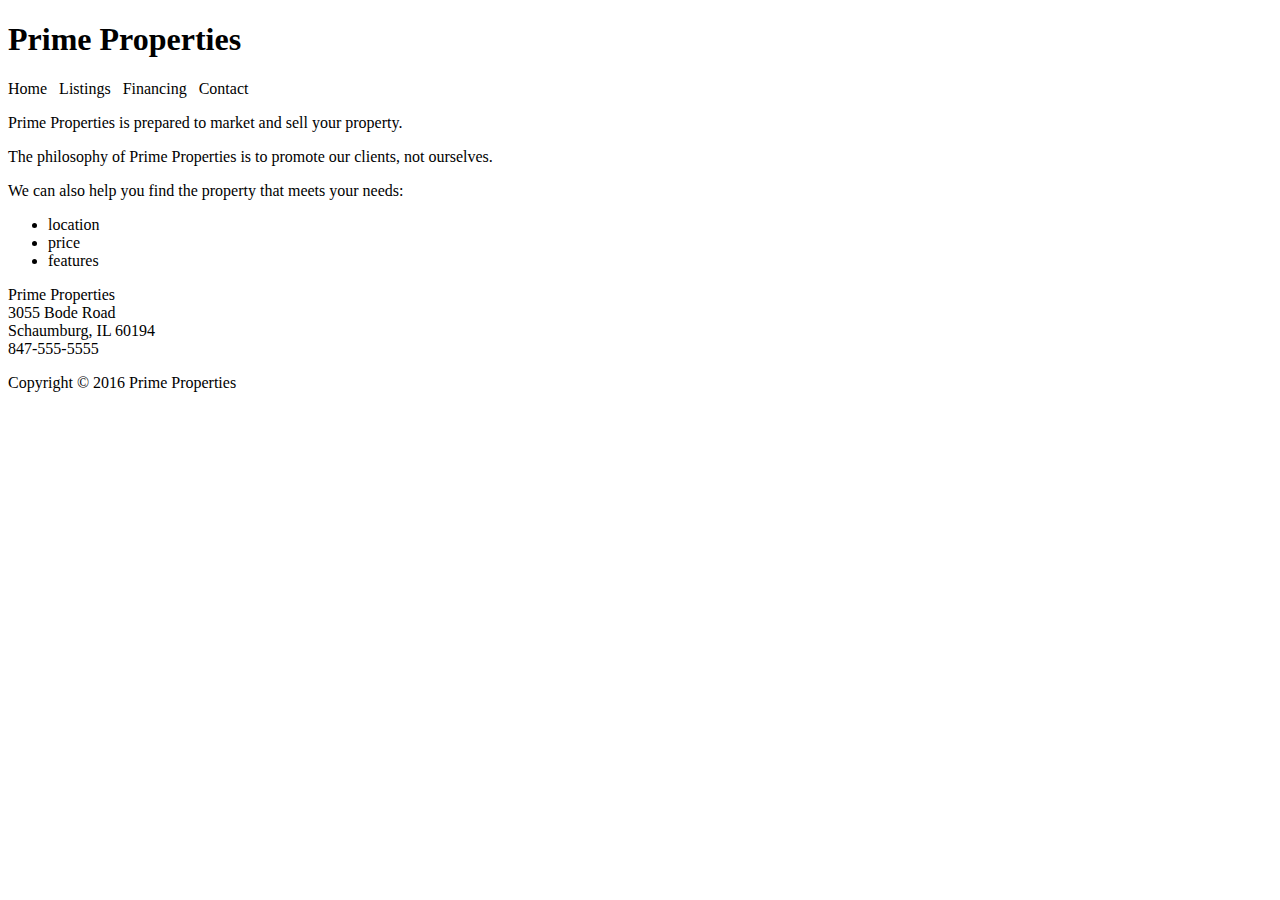
<file: page exercise.html>
<!DOCTYPE html>
<html>
<head>
    <title>Prime Properties</title>
</head>

<body>

<h1>Prime Properties</h1>

<p>
Home &nbsp; Listings &nbsp; Financing &nbsp; Contact
</p>

<p>Prime Properties is prepared to market and sell your property.</p>

<p>The philosophy of Prime Properties is to promote our clients, not ourselves.</p>

<p>We can also help you find the property that meets your needs:</p>

<ul>
    <li>location</li>
    <li>price</li>
    <li>features</li>
</ul>

<p>
Prime Properties<br>
3055 Bode Road<br>
Schaumburg, IL 60194<br>
847-555-5555
</p>

<p>Copyright © 2016 Prime Properties</p>

</body>
</html>
</file>
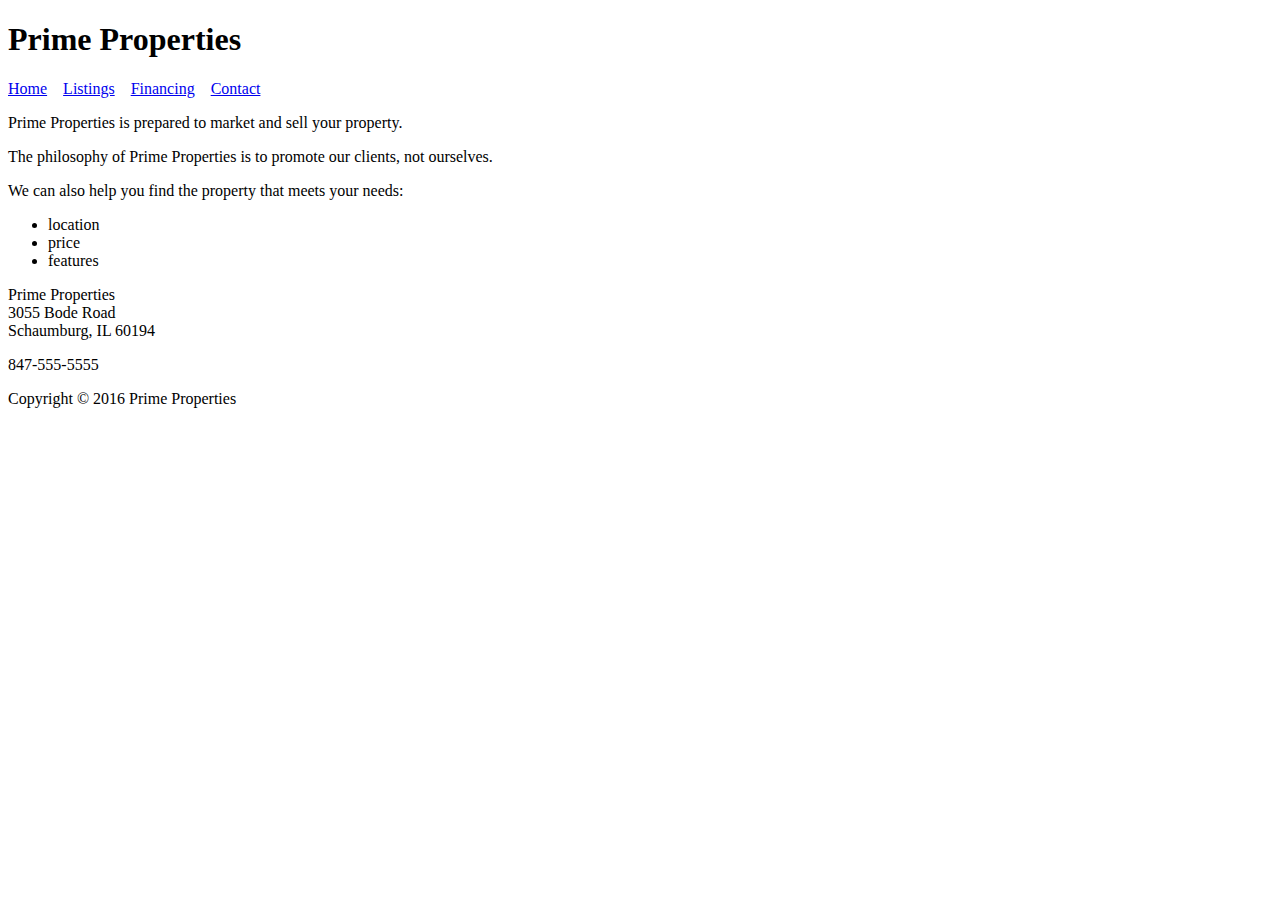
<file: CPAN 134/hTMLPageExercise.html>
<!DOCTYPE html>
<html lang="en">
<head>
    <title>Prime Properties</title>
    <meta name="author" content="Lucas">
    <meta name="keywords" content="HTML, CSS, web design">
    <meta name="description" content="Prime Properties Real Estate Website">
</head>

<body>

<h1>Prime Properties</h1>

<p>
<a href="#">Home</a> &nbsp;&nbsp;
<a href="#">Listings</a> &nbsp;&nbsp;
<a href="#">Financing</a> &nbsp;&nbsp;
<a href="#">Contact</a>
</p>

<p>
Prime Properties is prepared to market and sell your property.
</p>

<p>
The philosophy of Prime Properties is to promote our clients, not ourselves.
</p>

<p>
We can also help you find the property that meets your needs:
</p>

<ul>
<li>location</li>
<li>price</li>
<li>features</li>
</ul>

<p>
Prime Properties<br>
3055 Bode Road<br>
Schaumburg, IL 60194
</p>

<p>
847-555-5555
</p>

<p>
Copyright &copy; 2016 Prime Properties
</p>

</body>
</html>
</file>
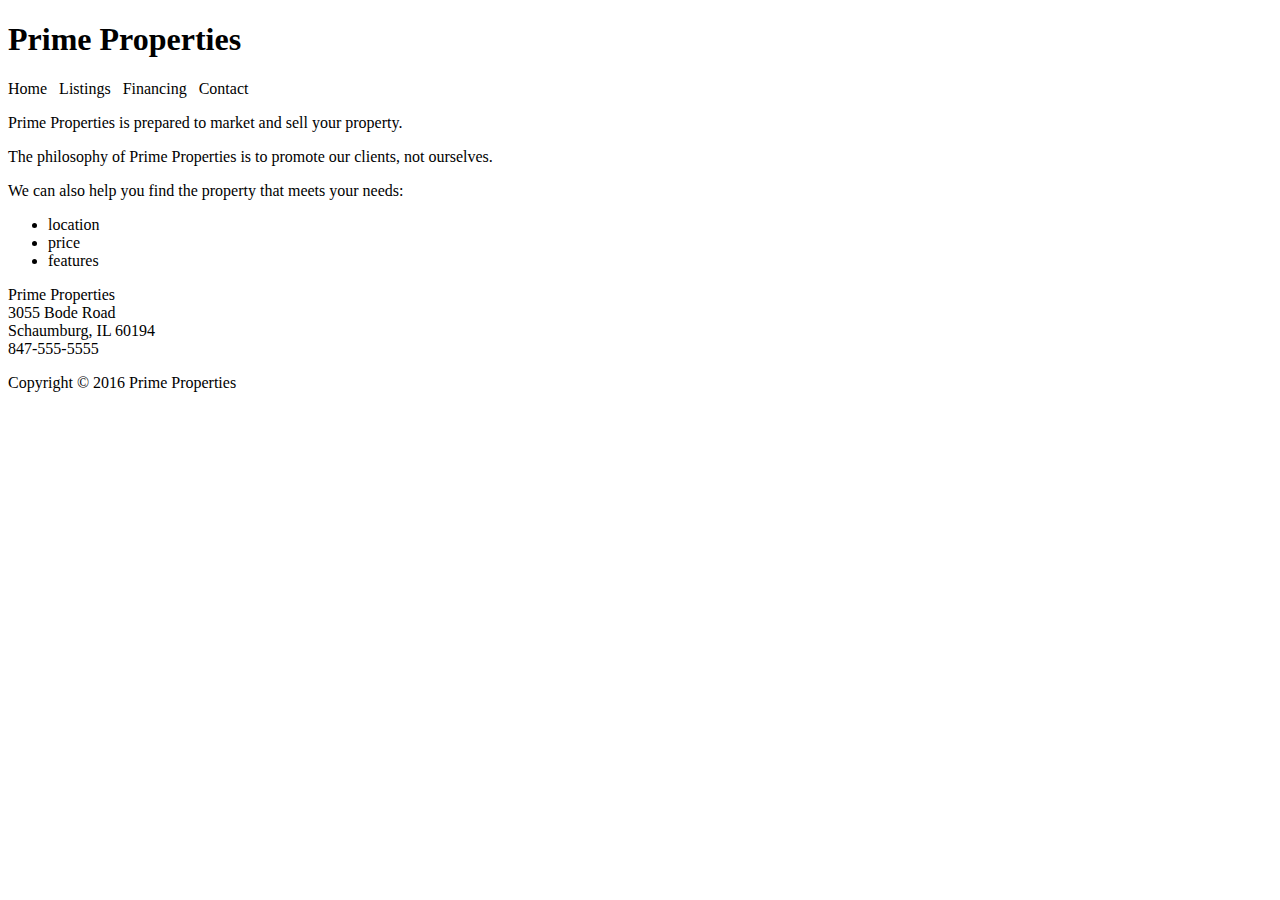
<file: CPAN 134/page exercise.html>
<!DOCTYPE html>
<html>
<head>
    <title>Prime Properties</title>
</head>

<body>

<h1>Prime Properties</h1>

<p>
Home &nbsp; Listings &nbsp; Financing &nbsp; Contact
</p>

<p>Prime Properties is prepared to market and sell your property.</p>

<p>The philosophy of Prime Properties is to promote our clients, not ourselves.</p>

<p>We can also help you find the property that meets your needs:</p>

<ul>
    <li>location</li>
    <li>price</li>
    <li>features</li>
</ul>

<p>
Prime Properties<br>
3055 Bode Road<br>
Schaumburg, IL 60194<br>
847-555-5555
</p>

<p>Copyright © 2016 Prime Properties</p>

</body>
</html>
</file>
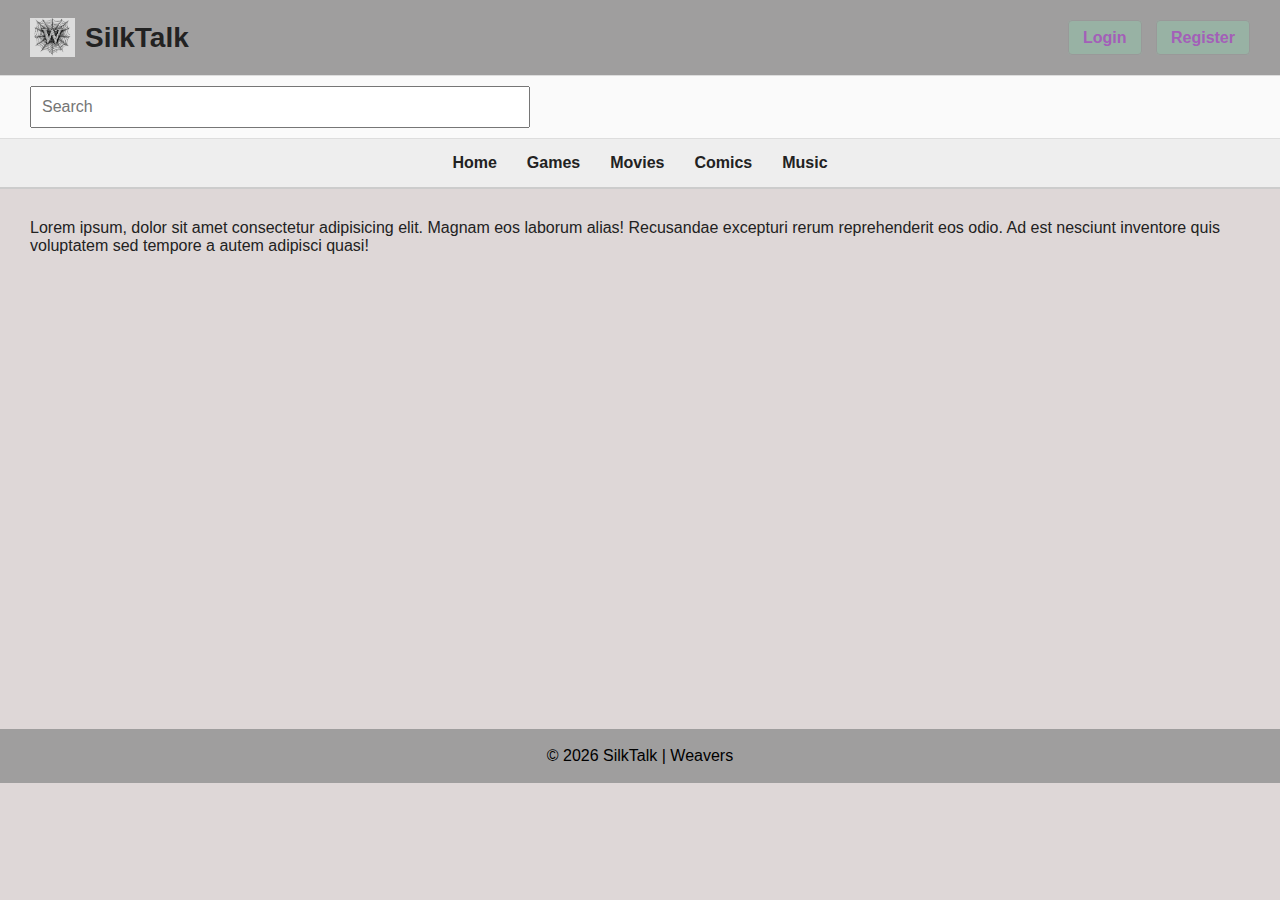
<file: Task4/Task4.html>
<!DOCTYPE html>
<html lang="en">
<head>
    <meta charset="UTF-8">
    <meta name="viewport" content="width=device-width, initial-scale=1.0">
    <title>Project Task 4</title>
    <link rel="stylesheet" href="style.css">
</head>
<body>

    <header>
        <div class="top-header">
            <div class="logo">
                <img src="image/logo.png" alt="Weavers logo">
                <span>SilkTalk</span>
            </div>

            <div class="auth-buttons">
                <a href="#">Login</a>
                <a href="#">Register</a>
            </div>
        </div>

        <div class="search-bar">
            <input type="text" placeholder="Search">
        </div>

        <nav>
            <a href="#">Home</a>
            <a href="#">Games</a>
            <a href="#">Movies</a>
            <a href="#">Comics</a>
            <a href="#">Music</a>
        </nav>
    </header>

    <main>
        Lorem ipsum, dolor sit amet consectetur adipisicing elit. Magnam eos laborum alias! Recusandae excepturi rerum reprehenderit eos odio. Ad est nesciunt inventore quis voluptatem sed tempore a autem adipisci quasi!
    </main>

    <footer>
        <p>&copy; 2026 SilkTalk | Weavers </p>
    </footer>

</body>
</html>
</file>
<file: Task4/style.css>
* {
    margin: 0;
    padding: 0;
    box-sizing: border-box;
}

body {
    font-family: Arial, sans-serif;
    background-color: #ded7d7;
    color: #222;
}

header {
    background-color: rgb(159, 158, 158);
    border-bottom: 1px solid #ccc;
}

.top-header {
    display: flex;
    justify-content: space-between;
    align-items: center;
    padding: 15px 30px;
}

.logo {
    display: flex;
    align-items: center;
    font-size: 28px;
    font-weight: bold;
}

.logo img {
    width: 45px;
    height: 45px;
    margin-right: 10px;
    object-fit: contain;
}

.auth-buttons a {
    text-decoration: none;
    font-weight: bold;
    color: #a35fb8;
    border: 1px solid #999;
    padding: 8px 14px;
    margin-left: 10px;
    border-radius: 4px;
    background-color: #98b2a4;
}

.auth-buttons a:hover {
    background-color: gray;
}

.search-bar {
    padding: 10px 30px;
    border-top: 1px solid #ddd;
    border-bottom: 1px solid #ddd;
    background-color: #fafafa;
}

.search-bar input {
    width: 100%;
    max-width: 500px;
    padding: 10px;
    font-size: 16px;
}

nav {
    display: flex;
    justify-content: center;
    gap: 30px;
    padding: 15px;
    background-color: #eeeeee;
    border-bottom: 1px solid #ccc;
}

nav a {
    text-decoration: none;
    color: #222;
    font-weight: bold;
}

nav a:hover {
    color: rgb(144, 96, 154);
}

main {
    min-height: 500px;
    padding: 30px;
}

footer {
    text-align: center;
    padding: 18px;
    background-color: rgb(159, 158, 158);
    color: black;
    margin-top: 40px;
}
</file>
